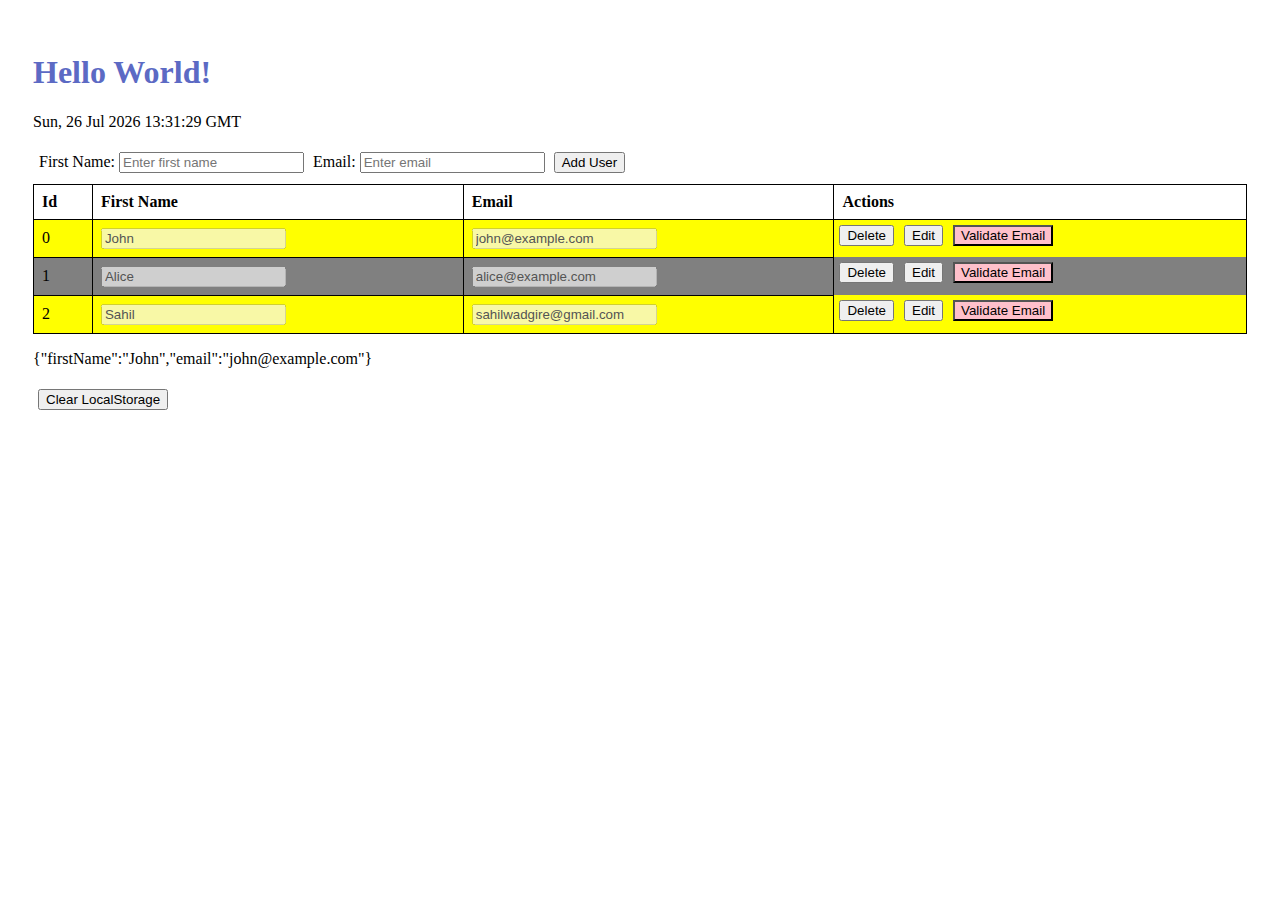
<file: index.html>
<!DOCTYPE html>
<html>
  <head>
    <title>Hello, World!</title>
    <link rel="stylesheet" href="style.css" />
  </head>
  <body>
      <h1 class="title">Hello World! </h1>
      <p id="currentTime"></p>
      <script src="script1.js"></script>

      <div class="margine">
        <label for="firstName">First Name:</label>
        <input type="text" id="firstName" placeholder="Enter first name">
        <label style="margin-left: 5px;" for="email">Email:</label>
        <input type="email" id="email" placeholder="Enter email">
        <button onclick="addUser()">Add User</button>
    </div>
      <table id="dataTable" class="table">
        <thead>
          <tr>
            <th>Id</th>
            <th>First Name</th>
            <th>Email</th>
            <th>Actions</th>
          </tr>
        </thead>
        <tbody>
          <!-- Rows will be added dynamically based on data -->
          <tr>
            <td>1</td>
            <td>John</td>
            <td>john@example.com</td>
            <td>Edit / Delete</td>
          </tr>	
			<tr>
            <td>2</td>
            <td>Smith</td>
            <td>Smith@example.com</td>
            <td>Edit / Delete</td>
          </tr>			  
        </tbody>
      </table>
      <p id="1"></p>

      <button onclick="clearLocalStorage()">Clear LocalStorage</button>
  </body>
</html>
</file>
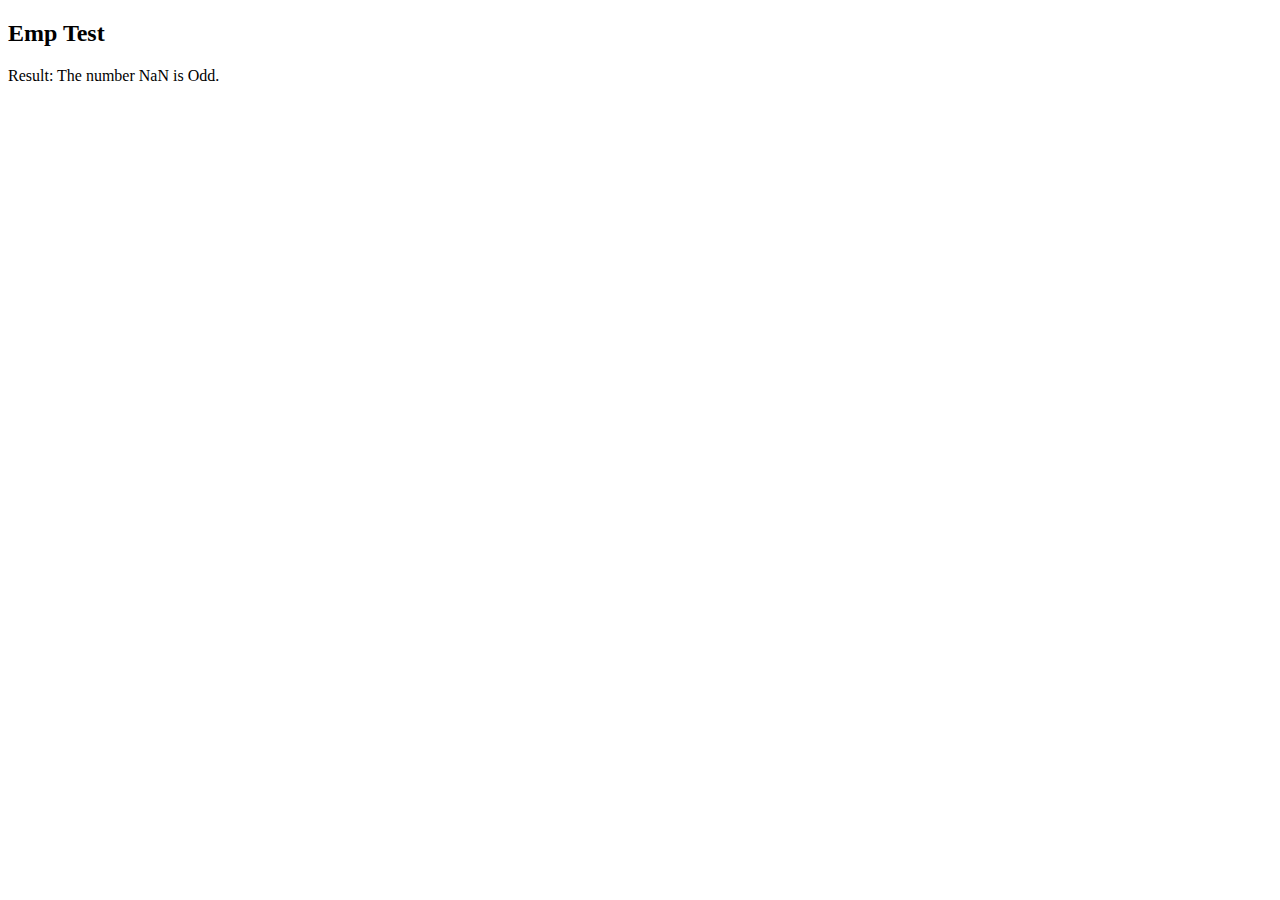
<file: empTest.html>
<!DOCTYPE html>
<html lang="en">
<head>
    <meta charset="UTF-8">
    <meta name="viewport" content="width=device-width, initial-scale=1.0">
    <title>empTest</title>
</head>
<body>
<h2>Emp Test</h2>
    <label>Result: </label>
    <span id="txtResult"></span>
<script>
        // Define the function to determine odd or even
function oddOrEven(number) {
    if (number % 2 === 0) {
        return "Even";
    } else {
        return "Odd";
    }
}

// Example usage:
let number = parseInt(prompt("Enter a number: "));
let result = oddOrEven(number);
document.getElementById('txtResult').innerHTML =(`The number ${number} is ${result}.`);

    </script>
</body>
</html>
</file>
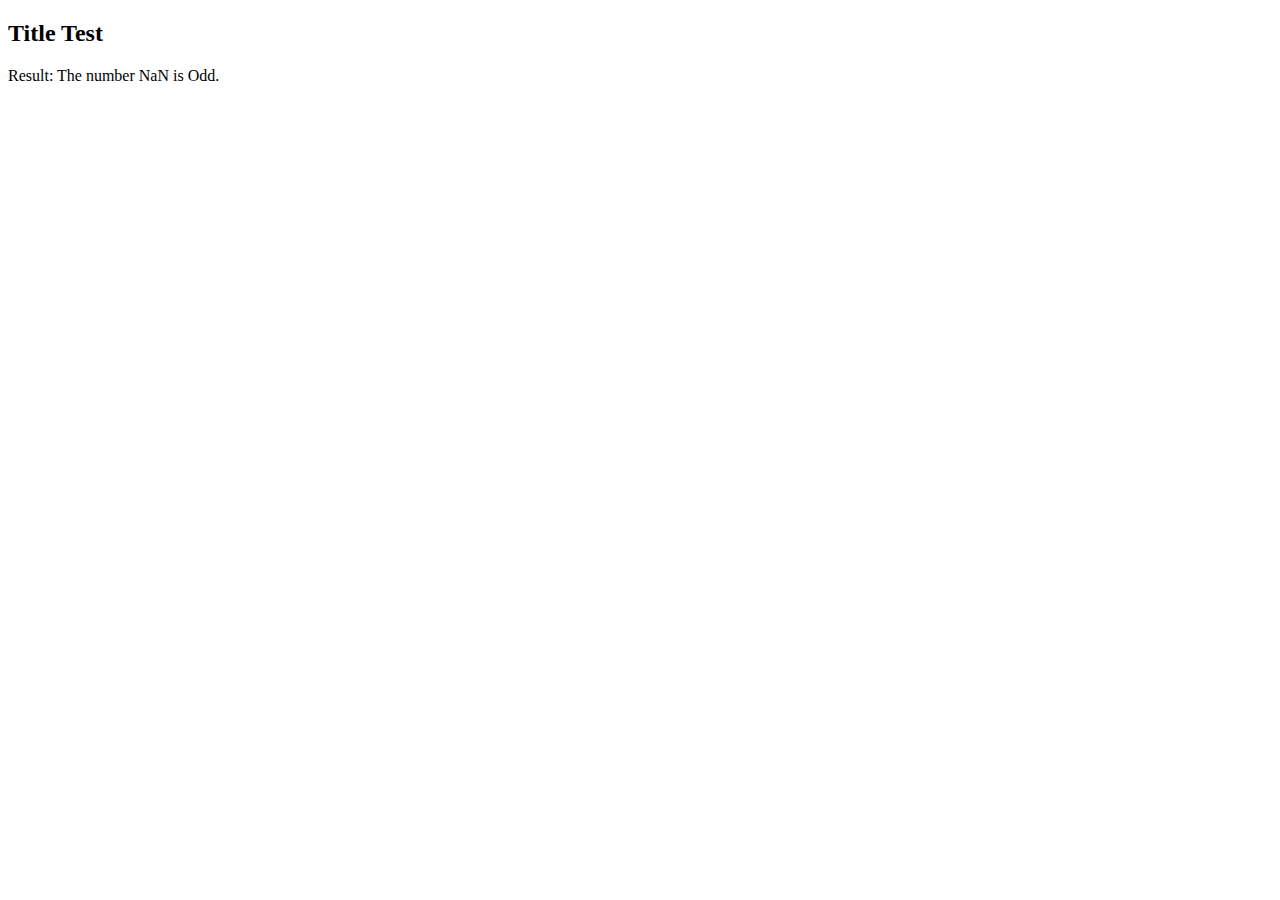
<file: home.html>
<!DOCTYPE html>
<html lang="en">
<head>
    <meta charset="UTF-8">
    <meta name="viewport" content="width=device-width, initial-scale=1.0">
    <title>Document</title>
</head>
<body>
<h2>Title Test</h2>
    <label>Result: </label>
    <span id="txtResult"></span>
<script>
        // Define the function to determine odd or even
function oddOrEven(number) {
    if (number % 2 === 0) {
        return "Even";
    } else {
        return "Odd";
    }
}

// Example usage:
let number = parseInt(prompt("Enter a number: "));
let result = oddOrEven(number);
document.getElementById('txtResult').innerHTML =(`The number ${number} is ${result}.`);

    </script>
</body>
</html>
</file>
<file: style.css>
body{
    padding: 25px;
  }
  .title {
      color: #5C6AC4;
  }
  
.table {
    border: 1px solid black;
    border-collapse: collapse;
    width: 100%;
}

div
{
  margin: 6px;
}

button
{
  margin: 5px;
}

th, td {
    border: 1px solid black;
    padding: 8px;
    text-align: left;
}
  
  /* The popup form - hidden by default */
  .form-popup {
    display: none;
    position: fixed;
    bottom: 0;
    right: 15px;
    border: 3px solid #f1f1f1;
    z-index: 9;
  }
  
  .action-col
  {
     width: 8cm; 
  }

/* Style for odd rows */
#dataTable tbody tr:nth-child(odd) {
  background-color: yellow;
}

/* Style for even rows */
#dataTable tbody tr:nth-child(even) {
  background-color: grey;
}
</file>
